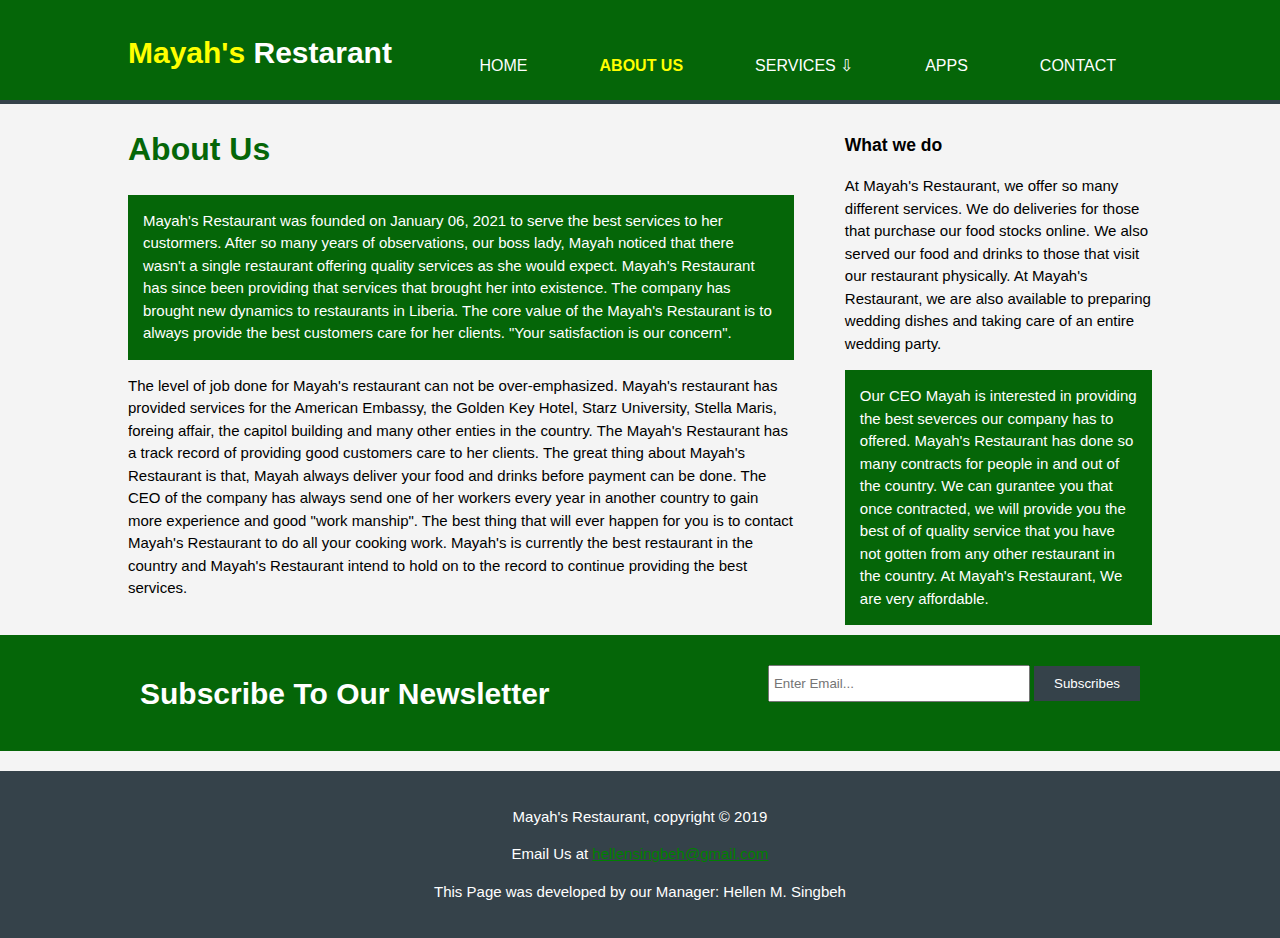
<file: Mayah Project/about.html>
<!DOCTYPE html>
<html>
<head>
	<meta charset="utf-8">
	<meta name="viewport" content="width=device-width">
	<title>Mayah's Restaurant | About</title>
	<link rel="stylesheet" type="text/css" href="./css/style.css">
</head>
<body>
	<header>
		<div class="container">
			<div id="design">
				<h1><span class="highlight">Mayah's</span> Restarant</h1>
			</div>
				<nav>
					<ul>
						<li><a href="index.html">Home</a></li>
						<li class="current"><a href="about.html">About Us</a></li>
						<li class="dropdown">
							<a href="Services.html">Services &#8681;</a>
							<div class="dropdown-content">
								<a href="#cooking">Cooking</a>
     						 	<a href="#wine">Wine & Drinks</a>
     			 				<a href="#wedding">Wedding Receptions</a>
							</div>
						</li>
						<li><a href="app.html">Apps</a></li>
						<li><a href="contact.html">Contact</a></li>
					</ul>
				</nav>
		</div>
	</header>

	

	<section id="main">
		<div class="container">
			<article id="art">
				<h1 class="page-title">About Us</h1>
				<p class="green">
					Mayah's Restaurant was founded on January 06, 2021 to serve the
					best services to her custormers. After so many years of observations,
					our boss lady, Mayah noticed that there wasn't a single restaurant offering
					quality services as she would expect. Mayah's Restaurant has since been providing 
					that services that brought her into existence. The company has brought new dynamics
					to restaurants in Liberia. The core value of the Mayah's Restaurant is to always
					provide the best customers care for her clients. "Your satisfaction is our concern".
				</p>
				<p>
					The level of job done for Mayah's restaurant can not be over-emphasized. Mayah's 
					restaurant has provided services for the American Embassy, the Golden Key Hotel,
					Starz University, Stella Maris, foreing affair, the capitol building and many other
					 enties in the country. The Mayah's Restaurant has
					a track record of providing good customers care to her clients. The great thing 
					about Mayah's Restaurant is that, Mayah always deliver your food and drinks before
					payment can be done. The CEO of the company has always send one of her workers every
					year in another country to gain more experience and good "work manship". The best
					thing that will ever happen for you is to contact Mayah's Restaurant to do all your 
					cooking work. Mayah's is currently the best restaurant in the country and Mayah's
					Restaurant intend to hold on to the record to continue providing the best services.
				</p>
				
			</article>

			<aside class="sidebar">
				<div>
				<h3>What we do</h3>
				<p>
					At Mayah's Restaurant, we offer so many different services. We do deliveries for those that
					purchase our food stocks online. We also served our food and drinks to those that visit our
					restaurant physically. At Mayah's Restaurant, we are also available to preparing wedding dishes
					and taking care of an entire wedding party.
				</p>
				
				<p class="green">	

					 Our CEO Mayah is interested in providing the best
					severces our company has to offered. Mayah's Restaurant has done so many contracts for people in
					and out of the country. We can gurantee you that once contracted, we will provide you the best of 
					of quality service that you have not gotten from any other restaurant in the country. At Mayah's 
					Restaurant, We are very affordable.
				</p>
				</div>
			</aside>
		</div>
	</section>

	<section id="newsletter">
		<div class="container">
			<h1>Subscribe To Our Newsletter</h1>
			<form>
				<input type="email" placeholder="Enter Email...">
				<button type="submit" class="button1">Subscribes</button>
			</form>
		</div>
	</section>
		
	<footer >
		<p>Mayah's Restaurant, copyright &copy; 2019 </p>
		<p>Email Us at <a href="hellensingbeh@gmail.com">hellensingbeh@gmail.com</a></p>
		<p>This Page was developed by our Manager: Hellen M. Singbeh</p>
	</footer>

</body>
</html>
</file>
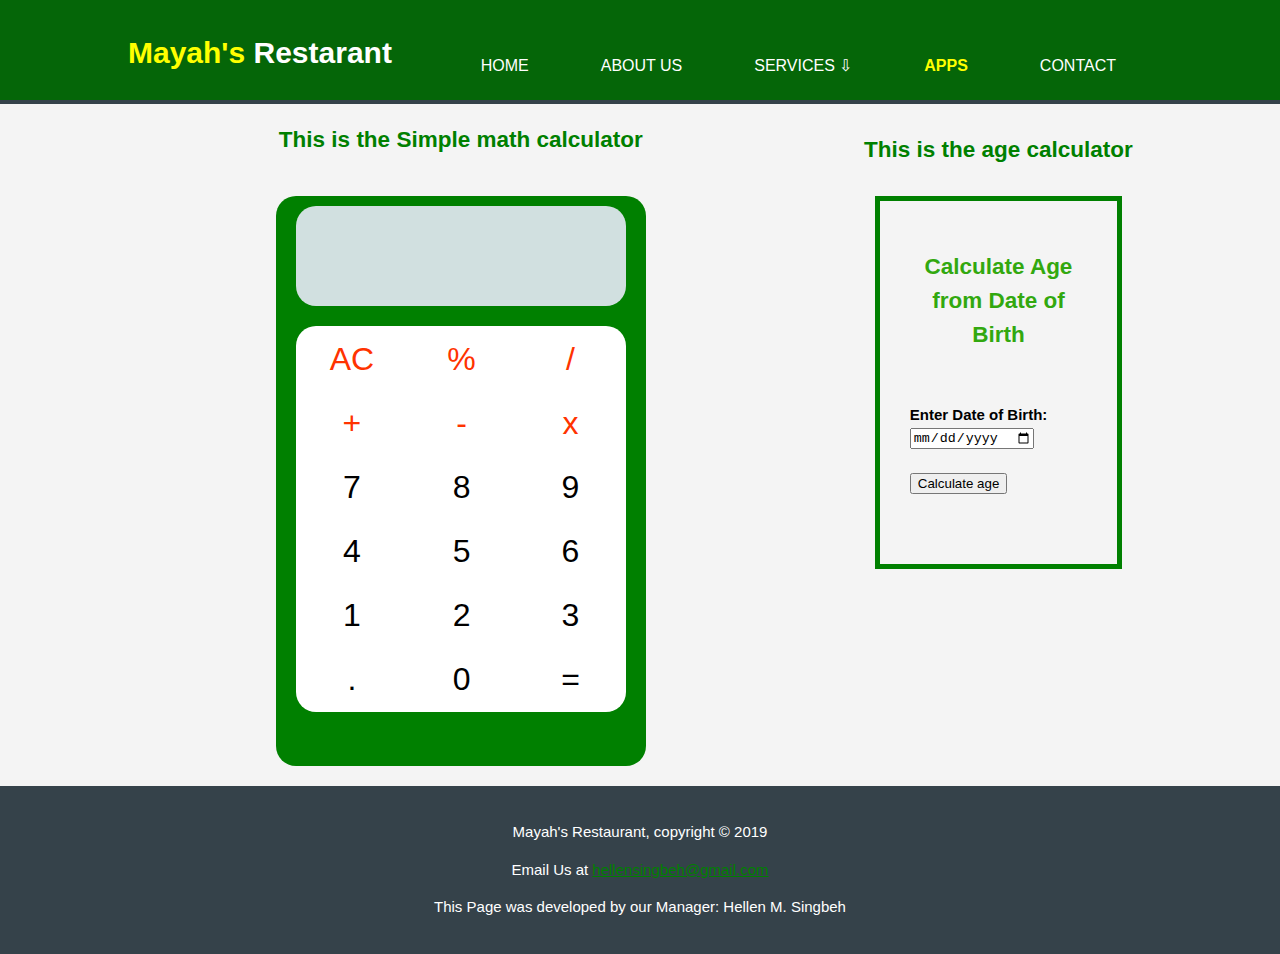
<file: Mayah Project/app.html>
<!DOCTYPE html>
<html>
<head>
	<meta charset="utf-8">
	<meta name="viewport" content="width=device-width">
	
	<title>Mayah's Restaurant | app</title>
	<link rel="stylesheet" type="text/css" href="css/style.css">
</head>
<body>
	<header>
		<div class="container">
			<div id="design">
				<h1><span class="highlight">Mayah's</span> Restarant</h1>
			</div>
				<nav>
					<ul>
						<li><a href="index.html">Home</a></li>
						<li><a href="about.html">About Us</a></li>
						<li class="dropdown">
							<a href="Services.html">Services &#8681;</a>
							<div class="dropdown-content">
								<a href="#cooking">Cooking</a>
     						 	<a href="#wine">Wine & Drinks</a>
     			 				<a href="#wedding">Wedding Receptions</a>
							</div>
						</li>
						<li class="current"><a href="app.html">Apps</a></li>
						<li><a href="contact.html">Contact</a></li>
					</ul>
				</nav>
		</div>
	</header>

	
	<section id="main">
		<div class="container">
			<article id="art">
				<h2 style="color: green; text-align: center;">This is the Simple math calculator</h2>
				<div id="calc">
					<div id="screen"></div>
					<table>
					
			      		<tbody>
							<tr class="orange">
								<td onclick="clearScr()">AC</td>
			          				<td onclick="sendNum('*0.01')">%</td>
			          				<td onclick="sendNum('/')">/</td>
							</tr>
							<tr class="orange">
								<td onclick="sendNum('+')">+</td>
								<td onclick="sendNum('-')">-</td>
								<td onclick="sendNum('*')">x</td>
							</tr>
							<tr>
						    	<td onclick="sendNum('7')">7</td>
						    	<td onclick="sendNum('8')">8</td>
						    	<td onclick="sendNum('9')">9</td>
							</tr>
							<tr>
								<td onclick="sendNum('4')">4</td>
								<td onclick="sendNum('5')">5</td>
								<td onclick="sendNum('6')">6</td>
							</tr>
							<tr>
			      				<td onclick="sendNum('1')">1</td>
								<td onclick="sendNum('2')">2</td>
								<td onclick="sendNum('3')">3</td>
							</tr>
							<tr>
			      				<td onclick="sendNum('.')">.</td>
								<td onclick="sendNum('0')">0</td>
								<td onclick="equalTo()">=</td>
							</tr>	
						</tbody>
					</table>
				</div>
			</article>
		
	

			<aside class="sidebar">

				<h2 style="color: green; text-align: center;">This is the age calculator</h2>
				
				<div class="ageCalculator">
					<h2 style="color: #32A80F" align="center"> Calculate Age from Date of Birth <br> <br> </h2> 

					<!-- Choose a date and enter in input field -->
					<b> Enter Date of Birth: <input type=date id="DOB"> </b>
					<span id = "message" style="color:red"> </span> <br><br>  

					<!-- Choose a date and enter in input field -->
					<button type="submit" onclick = "ageCalculator()"> Calculate age </button> <br><br>
					<h3 style="color: #32A80F;" id="result" align="center"></h3> 
				</div>
			</aside>
		</div>
	</section>


		
	<footer >
		<p>Mayah's Restaurant, copyright &copy; 2019 </p>
		<p>Email Us at <a href="hellensingbeh@gmail.com">hellensingbeh@gmail.com</a></p>
		<p>This Page was developed by our Manager: Hellen M. Singbeh</p>
	</footer>
	<script src="js/calc.js"></script>
	<script src="js/age.js"></script>
</body>
</html>
</file>
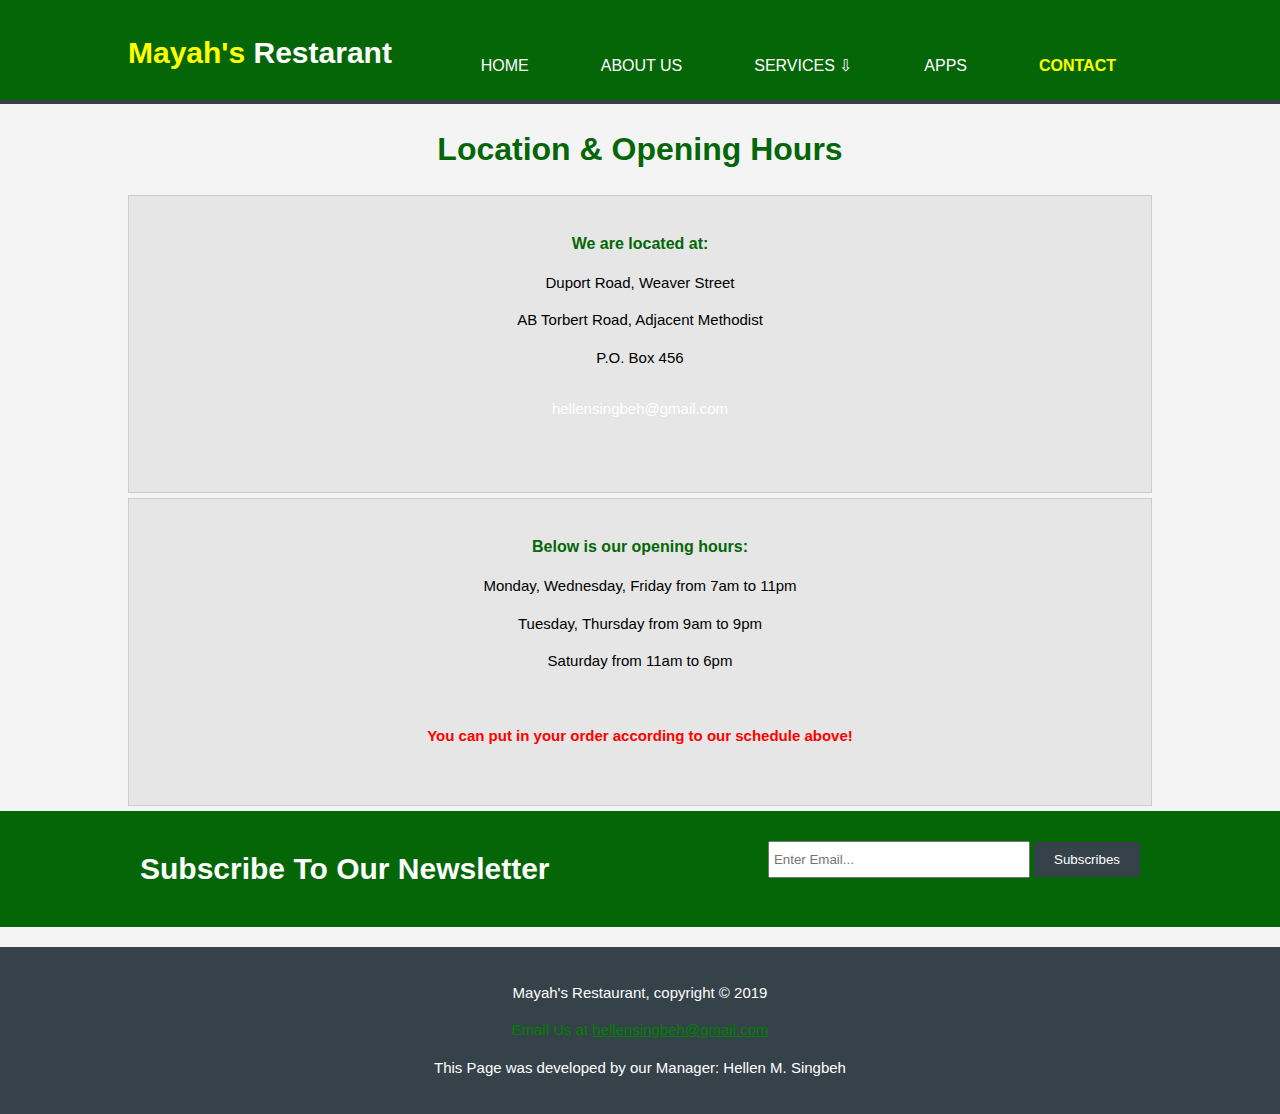
<file: Mayah Project/contact.html>
<!DOCTYPE html>
<html>
<head>
	<meta charset="utf-8">
	<meta name="viewport" content="width=device-width">
	
	<title>Mayah's Restaurant | Contact</title>
	<link rel="stylesheet" type="text/css" href="./css/style.css">
</head>
<body>
	<header>
		<div class="container">
			<div id="design">
				<h1><span class="highlight">Mayah's</span> Restarant</h1>
			</div>
				<nav>
					<ul>
						<li><a href="index.html">Home</a></li>
						<li><a href="about.html">About Us</a></li>
						<li class="dropdown">
							<a href="Services.html">Services &#8681;</a>
							<div class="dropdown-content">
								<a href="#cooking">Cooking</a>
     						 	<a href="#wine">Wine & Drinks</a>
     			 				<a href="#wedding">Wedding Receptions</a>
							</div>
						</li>
						<li><a href="app.html">Apps</a></li>
						<li class="current"><a href="contact.html">Contact</a></li>
					</ul>
				</nav>
		</div>
	</header>

	

	<section id="main">
		<div class="container">
				<article class="art" style="text-align: center;">
				<h1 class="page-title">Location & Opening Hours</h1>
				<ul id="Services">
					<li>
						<h3 class="page-subtitle">We are located at:</h3>
						<p>Duport Road, Weaver Street</p> 
						<p>AB Torbert Road, Adjacent Methodist</p> 
						<p>P.O. Box 456</p>
						<p><a href="hellensingbeh@gmail.com">hellensingbeh@gmail.com</a></p> <br />
					</li>

					<li>
						<h3 class="page-subtitle">Below is our opening hours:</h3>
						<p>Monday, Wednesday, Friday from 7am to 11pm</p> 
						<p>Tuesday, Thursday from 9am to 9pm</p> 
						<p>Saturday from 11am to 6pm</p> <br />
						<p style="color: red; font-weight: bold;">You can put in your order according to our schedule above!</a></p> <br />
					</li>
					
				</ul>
				
			</article>
		</div>
	</section>

	<section id="newsletter">
		<div class="container">
			<h1>Subscribe To Our Newsletter</h1>
			<form>
				<input type="email" placeholder="Enter Email...">
				<button type="submit" class="button1">Subscribes</button>
			</form>
		</div>
	</section>
		
	<footer >
		<p>Mayah's Restaurant, copyright &copy; 2019 </p>
		<p style="color: green;">Email Us at <a href="hellensingbeh@gmail.com" >hellensingbeh@gmail.com</a></p>
		<p>This Page was developed by our Manager: Hellen M. Singbeh</p>
	</footer>

</body>
</html>
</file>
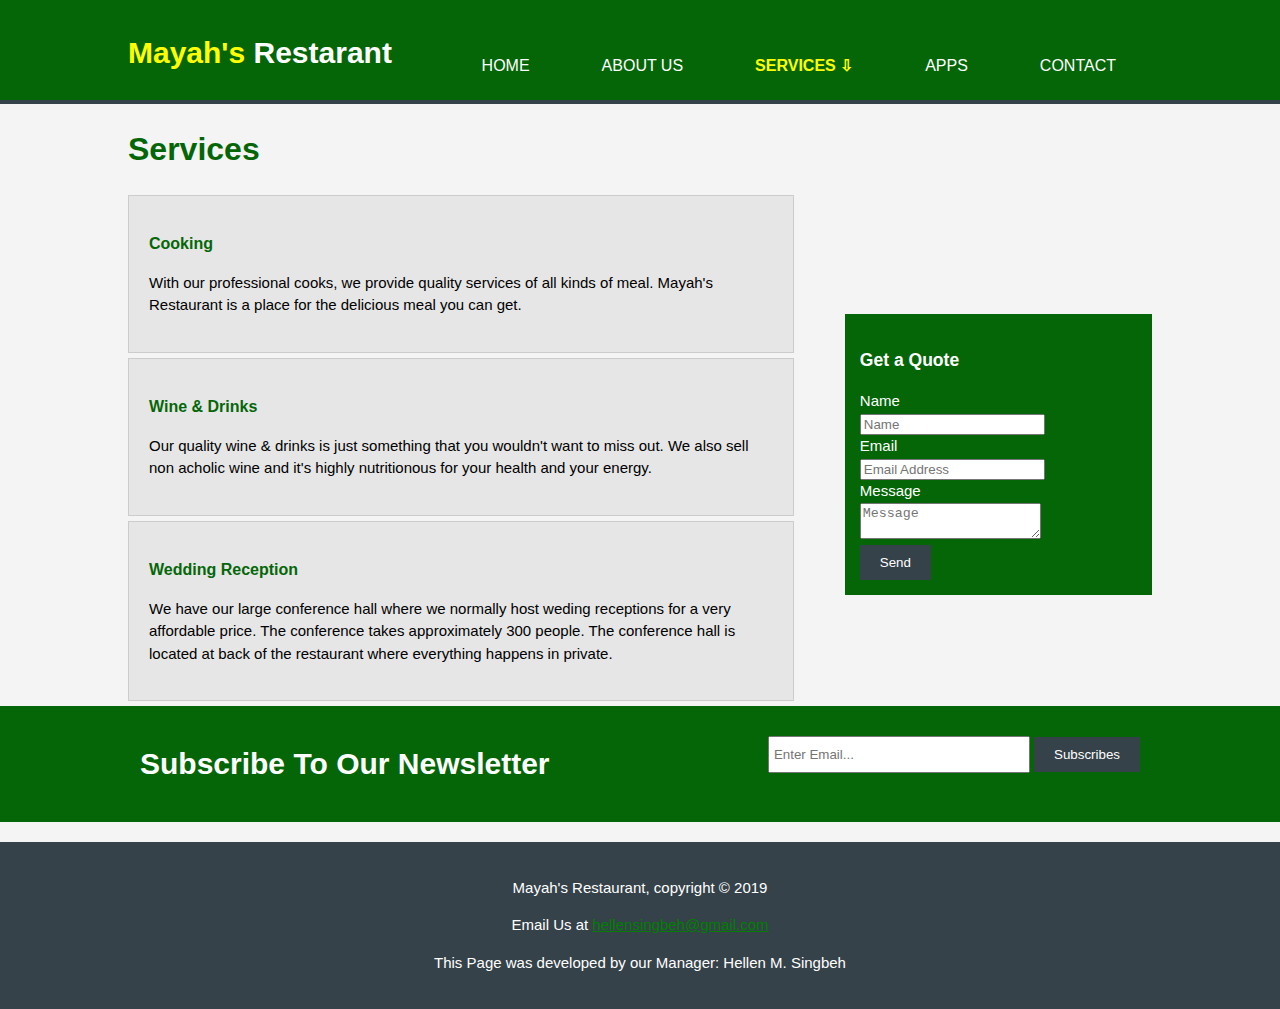
<file: Mayah Project/services.html>
<!DOCTYPE html>
<html>
<head>
	<meta charset="utf-8">
	<meta name="viewport" content="width=device-width">
	
	<title>Mayah's Restaurant | Services</title>
	<link rel="stylesheet" type="text/css" href="./css/style.css">
</head>
<body>
	<header>
		<div class="container">
			<div id="design">
				<h1><span class="highlight">Mayah's</span> Restarant</h1>
			</div>
				<nav>
					<ul>
						<li><a href="index.html">Home</a></li>
						<li><a href="about.html">About Us</a></li>
						<li class="current dropdown">
							<a href="Services.html" class="dropbtn">Services &#8681;</a>
							<div class="dropdown-content">
								<a href="#cooking">Cooking</a>
     						 	<a href="#wine">Wine & Drinks</a>
     			 				<a href="#wedding">Wedding Receptions</a>
							</div>
						</li>
						<li><a href="app.html">Apps</a></li>
						<li><a href="contact.html">Contact</a></li>
					</ul>
				</nav>
		</div>
	</header>

	

	<section id="main">
		<div class="container">
			<article id="art">
				<h1 class="page-title">Services</h1>
				<ul id="Services">
					<li>
						<h3 class="page-subtitle" id="cooking">Cooking</h3>
						<p>
						With our professional cooks, we provide quality services of all
						kinds of meal. Mayah's Restaurant is a place for the delicious meal
						you can get.
						</p>
					</li>
						<li>
						<h3 class="page-subtitle" id="wine">Wine & Drinks</h3>
						<p>
						Our quality wine & drinks is just something that you wouldn't want to 
						miss out. We also sell non acholic wine and it's highly nutritionous
						for your health and your energy.
						</p>
					</li>
					<li>
						<h3 class="page-subtitle" id="wedding">Wedding Reception</h3>
						<p>
						We have our large conference hall where we normally host weding receptions
						for a very affordable price. The conference takes approximately 300 people.
						The conference hall is located at back of the restaurant where everything happens
						in private.
						</p>
					</li>
				</ul>
				
			</article>

			<aside id="sidebar">
				<div class="green">
					<h3>Get a Quote</h3>
					<form class="quote">
						<div>
							<label>Name</label><br>
							<input type="text" placeholder="Name">
						</div>
						<div>
							<label>Email</label><br>
							<input type="text" placeholder="Email Address">
						</div>
						<div>
							
							<label>Message</label><br>
							<textarea placeholder="Message"></textarea>
						</div>
						<div>
							<button class="button1" type="submit">Send</button>
						</div>
					</form>
				</div>
			</aside>
		</div>
	</section>

	<section id="newsletter">
		<div class="container">
			<h1>Subscribe To Our Newsletter</h1>
			<form>
				<input type="email" placeholder="Enter Email...">
				<button type="submit" class="button1">Subscribes</button>
			</form>
		</div>
	</section>
		
	<footer >
		<p>Mayah's Restaurant, copyright &copy; 2019 </p>
		<p>Email Us at <a href="hellensingbeh@gmail.com">hellensingbeh@gmail.com</a></p>
		<p>This Page was developed by our Manager: Hellen M. Singbeh</p>
	</footer>

</body>
</html>
</file>
<file: Mayah Project/css/style.css>
body{
	/*font-family: Arial, Helvetica, sans-serif;
	font-size: 15px;
	line-height: 1.5;*/
	font: 15px/1.5 Arial, Helvetica, sans-serif;
	padding: 0;
	margin: 0;
	background-color: #f4f4f4;
}
/*Global*/
.container{
	width: 80%;
	margin: auto;
	overflow: hidden;
}

ul{
	margin: 0;
	padding: 0;
}

.button1{
	height: 35px;
	background: #35424a;
	border: 0;
	padding: 0 20px 0 20px;
	color: #fff;
}
/*.dark{
	padding: 15px;
	background: #e8491d;
	color: #fff;
	margin-top: 10px;
	margin-bottom: 10px;
}*/

.green{
	padding: 15px;
	background: #056608;
	color: #fff;
	margin-top: 10px;
	margin-bottom: 10px;
}

/*Header*/
header{
	background: #056608; 
	color: #fff;
	padding-top: 30px;
	min-height: 70px;
	border-bottom: #35424a 4px solid;
}

header a{
	color: #fff;
	text-decoration: none;
	text-transform: uppercase;
	font-size: 16px;
}

header li{
	float: left;
	display: inline;
	padding: 0 20px 0 20px;
}

header #design{
	float: left;
}

header #design h1{
	margin: 0;
}

header nav{
	float: right;
	margin-top: 10px;
}

header .highlight, header .current a{
	color: yellow;
	font-weight: bold;
}
header a:hover{
	color: #aaa;
	font-weight: bold;
}

/*showcase*/
#showcase{
	min-height: 400px;
	background: url('../img/mayah.jpg') no-repeat center fixed;
	background-size: cover;
	color: yellow;
	border-bottom: #35424a 4px solid;
	text-align: center;
}

#showcase h1{
	margin-top: 100px;
	font-size: 50px;
	margin-bottom: 10px;
}

#showcase p{
	font-size: 20px;
}

/*newsletter*/
#newsletter{
	padding: 15px;
	color: #fff;
	background: #056608;
}

#newsletter h1{
	float: left;
}

#newsletter form{
	float: right;
	margin-top: 15px;
}

#newsletter input[type="email"]{
	padding: 4px;
	height: 25px;
	width: 250px;
}

/*boxes*/
#boxes{
	margin-top: 20px;
}
#boxes .box{
	float: left;
	text-align: center;
	width: 30%;
	padding: 10px;
}

#boxes .box img{
	width: 150px;
}

#boxes .price{
	color: red;
	font-weight: bold;
}

/* sidebar*/
aside#sidebar{
	float: right;
	width: 30%;
	margin-top: 200px;
}

aside.sidebar{
	float: right;
	width: 30%;
	margin-top: 10px;
}

/*article*/
article#art{
	float: left;
	width: 65%;
}

article .art{
	float: left;
	width: 65%;
	align-items: center;
}

/*services*/
#Services li{
	list-style: none;
	padding: 20px;
	border: #ccc solid 1px;
	margin-bottom: 5px;
	background: #e6e6e6;
}

#Service li{
	list-style: none;
	padding: 20px;
	border: #ccc solid 1px;
	margin-bottom: 5px;
	background: #e6e6e6;
}

.page-title{
	color: #056608;
	font-size: 32px;
}

.page-subtitle{
	color: #056608;
	font-size: 16px;
}

footer{
	padding: 20px;
	margin-top: 20px;
	color: #fff;
	background: #35424a;
	text-align: center;
}

footer a {
	color: green;
}

/*dropdown menu design*/


li.dropdown {
  float: left;
}

li a, .dropbtn {
  display: inline-block;
  color: white;
  text-align: center;
  padding: 14px 16px;
  text-decoration: none;
}

li.dropdown {
  display: inline-block;
}

.dropdown-content {
  display: none;
  position: absolute;
  background-color: #f9f9f9;
  min-width: 160px;
  box-shadow: 0px 8px 16px 0px rgba(0,0,0,0.2);
  z-index: 1;
}

.dropdown-content a {
  color: black;
  padding: 12px 16px;
  text-decoration: none;
  display: block;
  text-align: left;
}


.dropdown:hover .dropdown-content {
  display: block;
}

/*Calculator styling*/
#calc{
	background-color: /*#334d4d*/ green;
	/*margin: 50px;*/
	width: 350px;
	height: 550px;
	margin: 0 auto;			/* horizontally centreing an element */
	border-radius: 20px;
	padding: 10px;
	margin-top: 40px;
}

#screen{
	background-color: #d1e0e0;
	width: 330px;
	height: 100px;
	border-radius: 20px;
	margin: 0 auto;	
	font-size: xx-large;
	color: #000000;
	text-align: center;

}

table{
	background-color: #FFFFFF;
	margin: 0 auto;
	margin-top: 20px;
	margin-right: 10px;
	margin-left: 10px;
	border-radius: 20px;
}

td{
	width: 110px;
	height: 60px;
	text-align: center;
	font-size: xx-large;

}

.orange{
	color: #ff3300;
}

td:active{
	background-color: #e0e0d1;
	border-radius: 20px;
}

.ageCalculator{
	border: 5px solid green;
	margin: 30px;
	padding: 30px;
}
</file>
